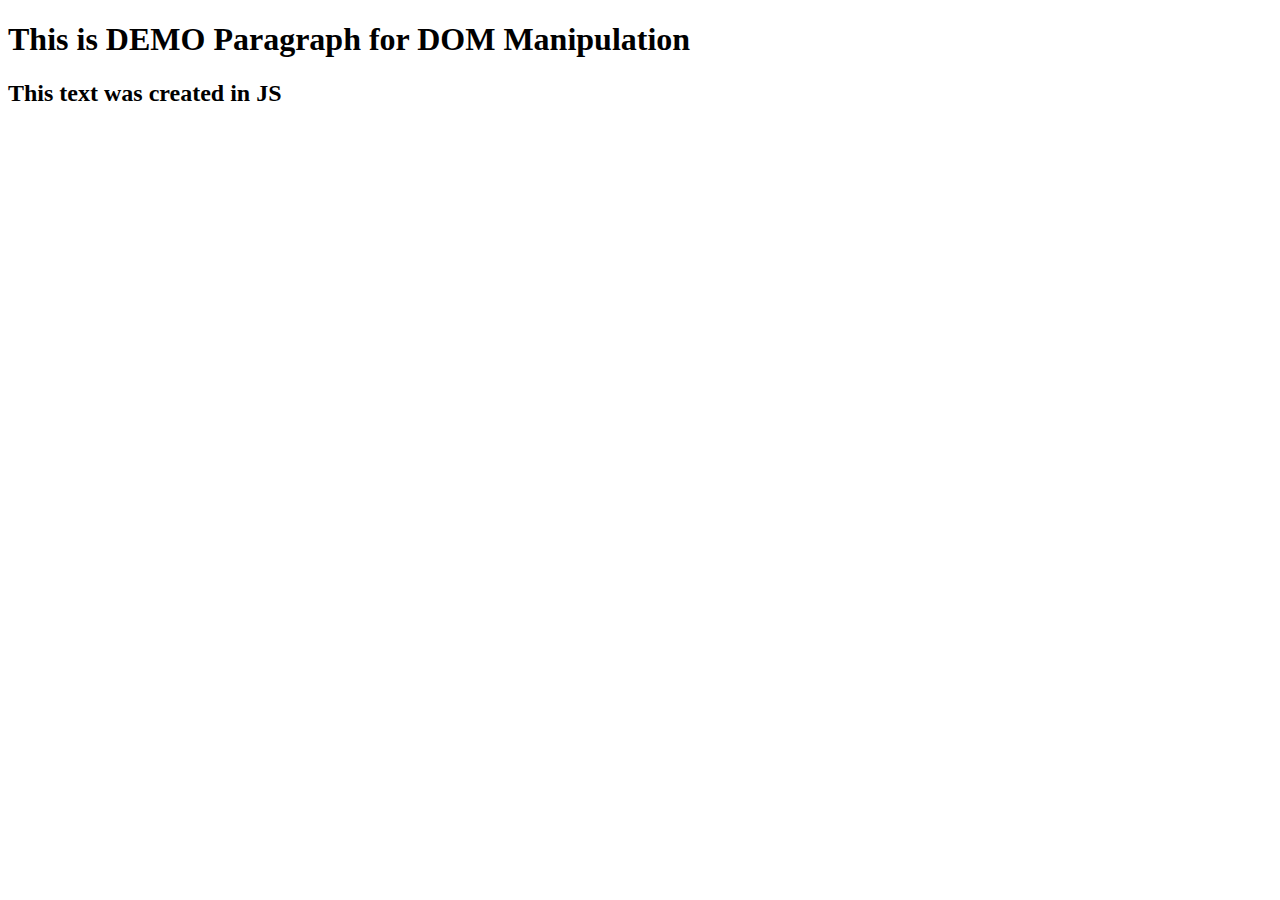
<file: domManipulation.html>
<!DOCTYPE html>
<html lang="en">
<head>
    <meta charset="UTF-8">
    <meta name="viewport" content="width=device-width, initial-scale=1.0">
    <title>DOM Manipulation</title>
</head>
<body>
    <h1 id="demo">This is DEMO Paragraph for DOM Manipulation</h1>
    <script>
    /* ~~~~~~~~~~~~~~~~~~~~~~~~~ DOM Manipulation ~~~~~~~~~~~~~~~~~~~~~~ */

    // 1. Creating new Element

    let ele = document.createElement('h2');
    // console.log(ele)


    // 2. Adding Content to newly Created Element


    // Way 1:

    ele.innerText = "This text was created in JS";

    // Way 2:

    // let content = document.createTextNode("Helllo world")
    // ele.append(content)

    
    // 3. Displaying the newly created element in the body of our website


    let parent = document.querySelector('#demo');
    parent.append(ele)

    // 4. Adding the newly created element before the parent element


    // Way 1:

    parent.insertAdjacentElement('afterend',ele)

    // Way 2:

    // parent.before(ele)

    // 5 Chaning the element content

    // way 1:

    // ele.innerHTML ="I changed";

    // Way 2:

    // ele.replaceWith("Newly changed")


    // 5. Removing the newly created element

    // ele.remove()

    // 6. Knowing the attributes 

    // console.log(ele.attributes)

    // 7. Adding the class to newly created element

    // ele.classList.add("js-class")
    // console.log(ele.attributes)
    

    // 8. Adding the style to the newly created Element using JS

    // let nEle = document.querySelector(".js-class");
    // nEle.style.color = "red"

    // 9. To created classes and id's to newly created element
    
    // ele.setAttribute('id','new-id');
    // ele.setAttribute('class','new-class');
    // console.log(ele.className)

    </script>
</body>
</html>
</file>
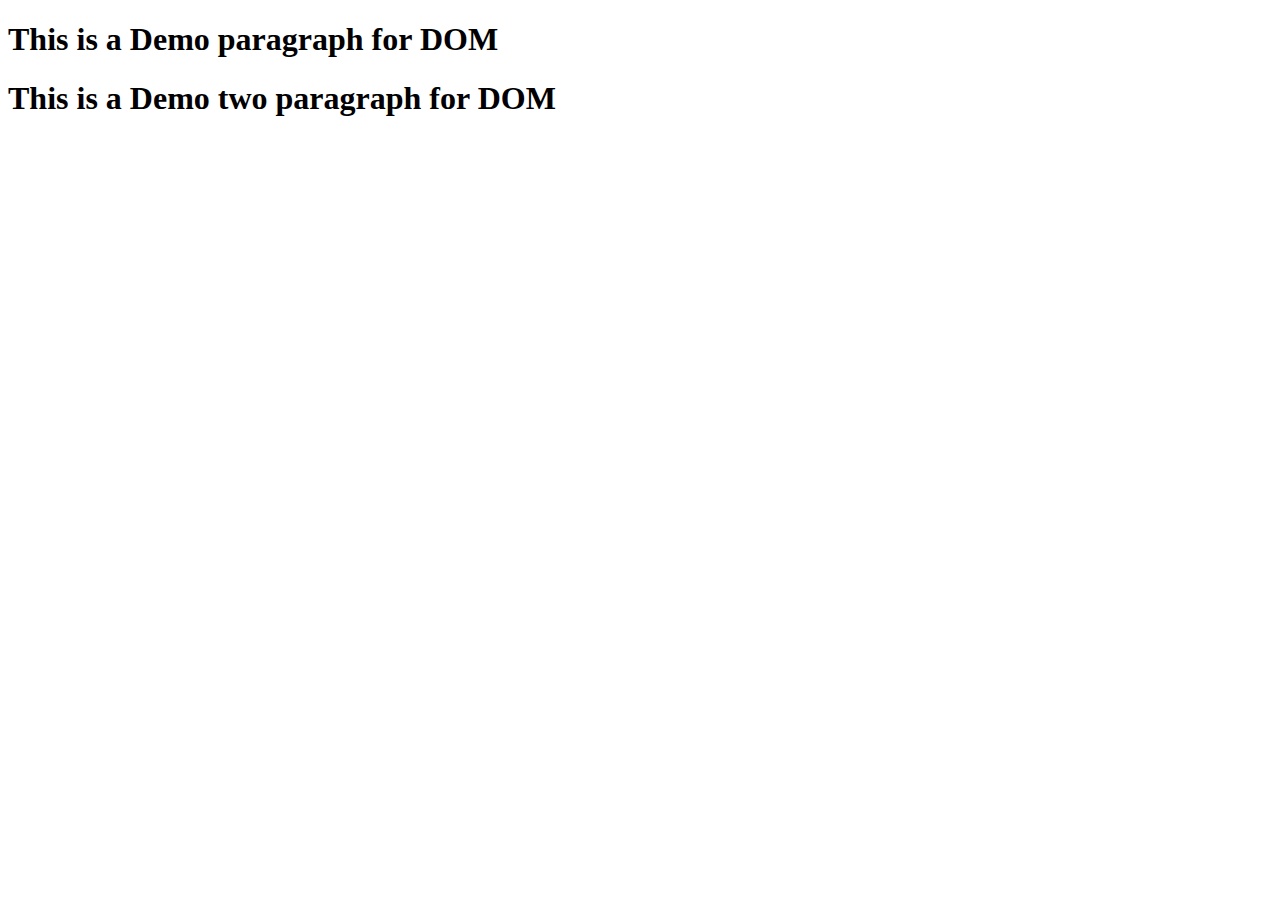
<file: domSelection.html>
<!DOCTYPE html>
<html lang="en">
<head>
    <meta charset="UTF-8">
    <meta name="viewport" content="width=device-width, initial-scale=1.0">
    <title>Five ways to Select DOM Objects</title>
</head>
<body>
    <h1 id="demo" class="example">This is a Demo paragraph for DOM</h1>
    <h1 id="demo" class="example">This is a Demo two paragraph for DOM</h1>
    <script>
          /* ~~~~~~~~~~~~~~~~~~~~~~~ Different Ways to Select DOM Nodes ~~~~~~~~~~~~~~~~~~~~~~~~~~~~ */
          
        // 1. document.getElementById('');

        // const element = document.getElementById('demo');
        // console.log(element)

        // 2. document.getElementsByClassName('');

        // const element = document.getElementsByClassName('example')[1];
        // console.log(element);

        // 3. document.getElementsByTagName('');

        // const element = document.getElementsByTagName('h1')[1];
        // console.log(element)

        // 4. document.querySelector('');

        // const element = document.querySelector('#demo')
        // console.log(element)

        // 5. document.querySelectorAll('');


        // const element = document.querySelectorAll('#demo')[1];
        // console.log(element);
  

    </script>
</body>
</html>
</file>
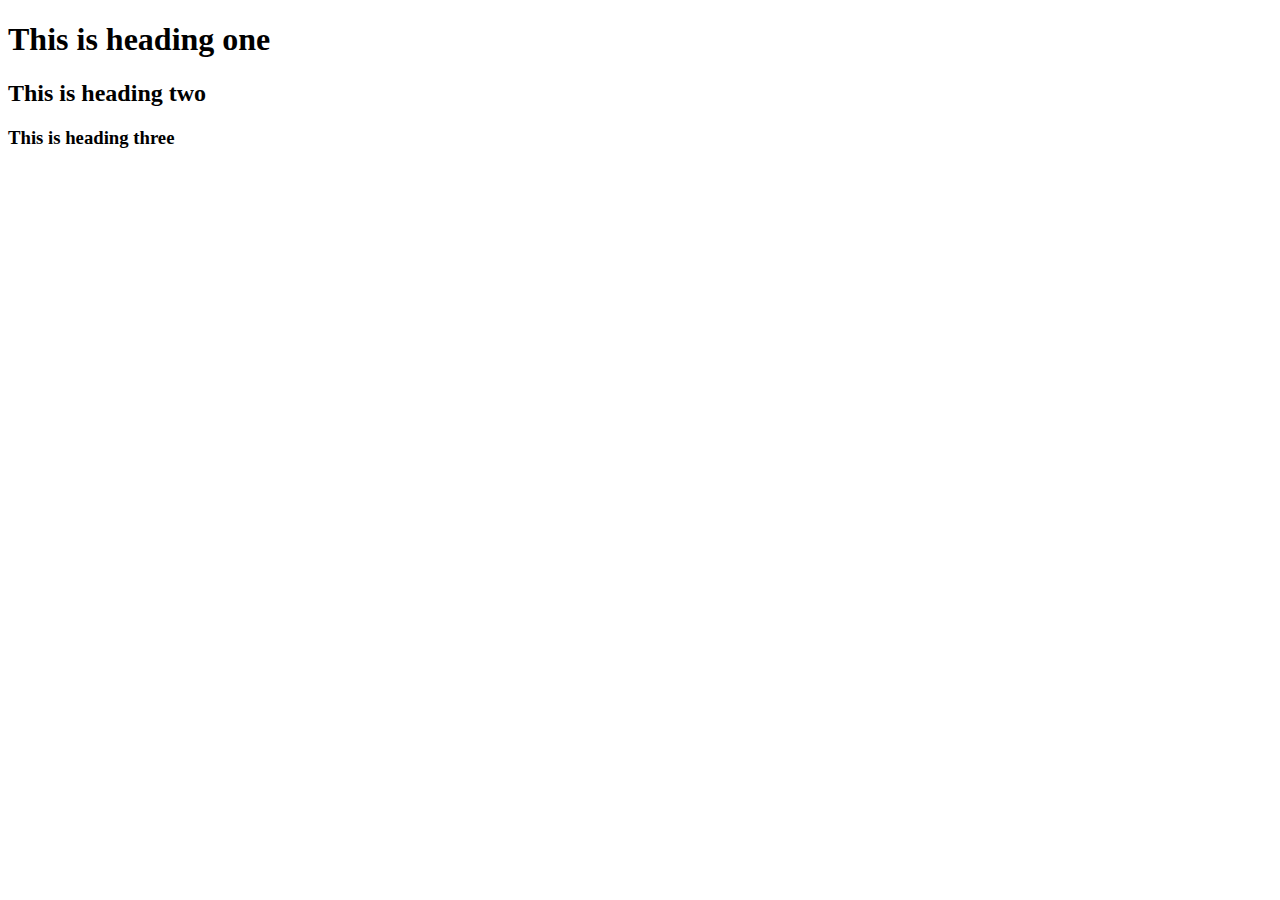
<file: domTraversing.html>
<!DOCTYPE html>
<html lang="en">
<head>
    <meta charset="UTF-8">
    <meta name="viewport" content="width=device-width, initial-scale=1.0">
    <title>Traversing DOM</title>
</head>
<body>
    <div class="parent">
        <h1 class="head1">This is heading one</h1>
        <h2 class="head2">This is heading two</h2>
        <h3 class="head3">This is heading three</h3>
    </div>
    <script>
      /* ~~~~~~~~~~~~~~~~~~~~~~~ Traversing DOM ~~~~~~~~~~~~~~~~~~~~~~~~~~~~ */
      // 1. parentNode

    //   const findParent = document.querySelector(".head1");
    //   const result = findParent.parentNode;
    //   console.log(result)

    // 2. childNodes

    // const findChild = document.querySelector(".parent");
    // const result = findChild.childNodes;
    // console.log(result) 

    // 3. nextElementSibling

    // const nextSibling = document.querySelector('.head1');
    // const result = nextSibling.nextElementSibling;
    // console.log(result)

    // 4. previousElementSibling

    // const preSibling = document.querySelector('.head3');
    // const result = preSibling.previousElementSibling;
    // console.log(result)
    
    </script>
</body>
</html>
</file>
